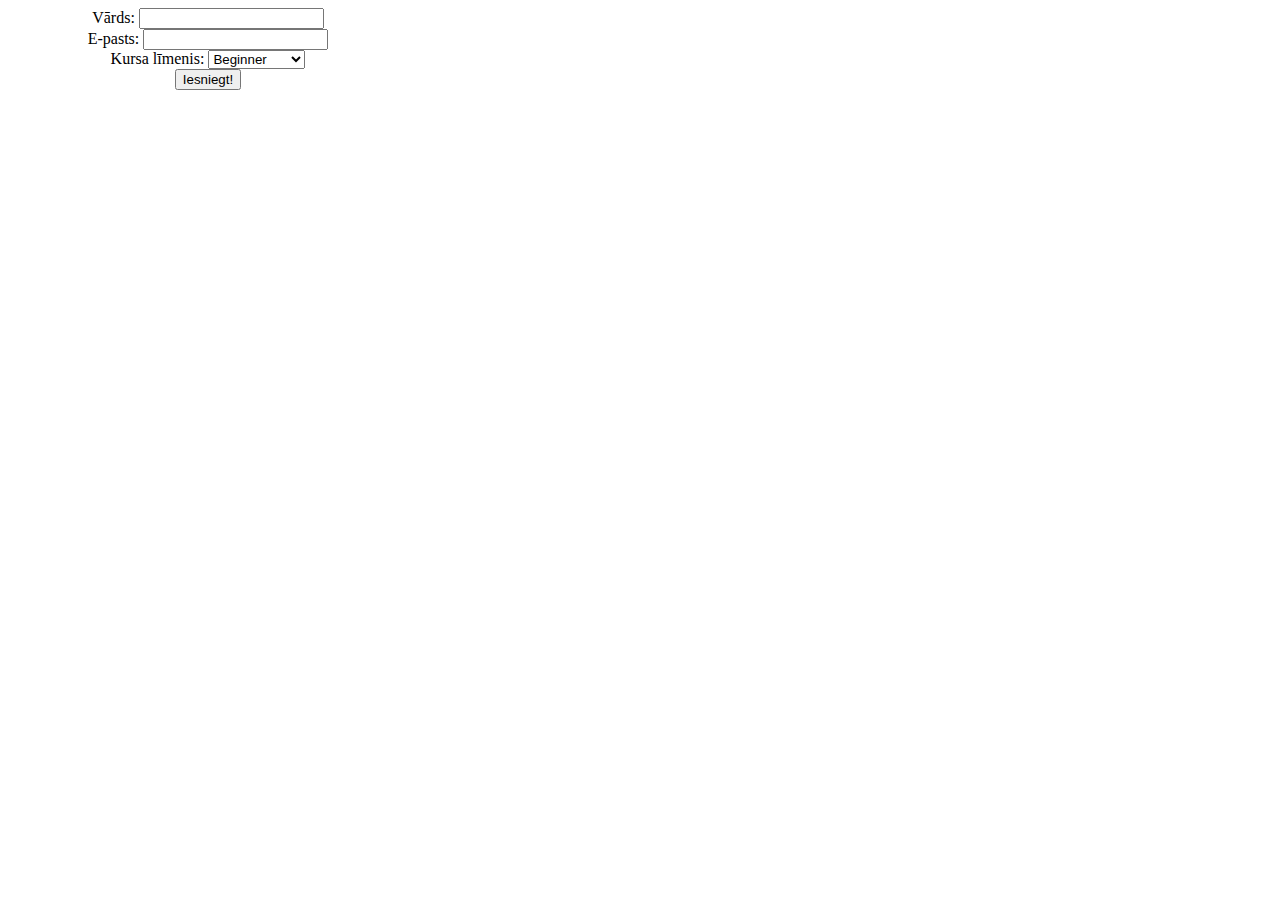
<file: index.html>
<!DOCTYPE html>
<html lang="en">
  <head>
    <meta charset="UTF-8" />
    <meta name="viewport" content="width=device-width, initial-scale=1.0" />
    <link rel="stylesheet" href="style.css">
    <title>Piesakieties webināram!</title>
  </head>
  <body>
    <form action="#">
      <label for="name">Vārds:</label>
      <input type="text" name="name" id="name" /> <br />
      <label for="email">E-pasts:</label>
      <input type="text" name="email" id="email" /> <br />
      <label for="level">Kursa līmenis:</label>
      <select name="level" id="level">
        <option value="beginner">Beginner</option>
        <option value="intermediate">Intermediate</option>
        <option value="advanced">Advanced</option>
      </select>
      <br>
      <button type="submit">Iesniegt!</button>
    </form>
  </body>
</html>
</file>
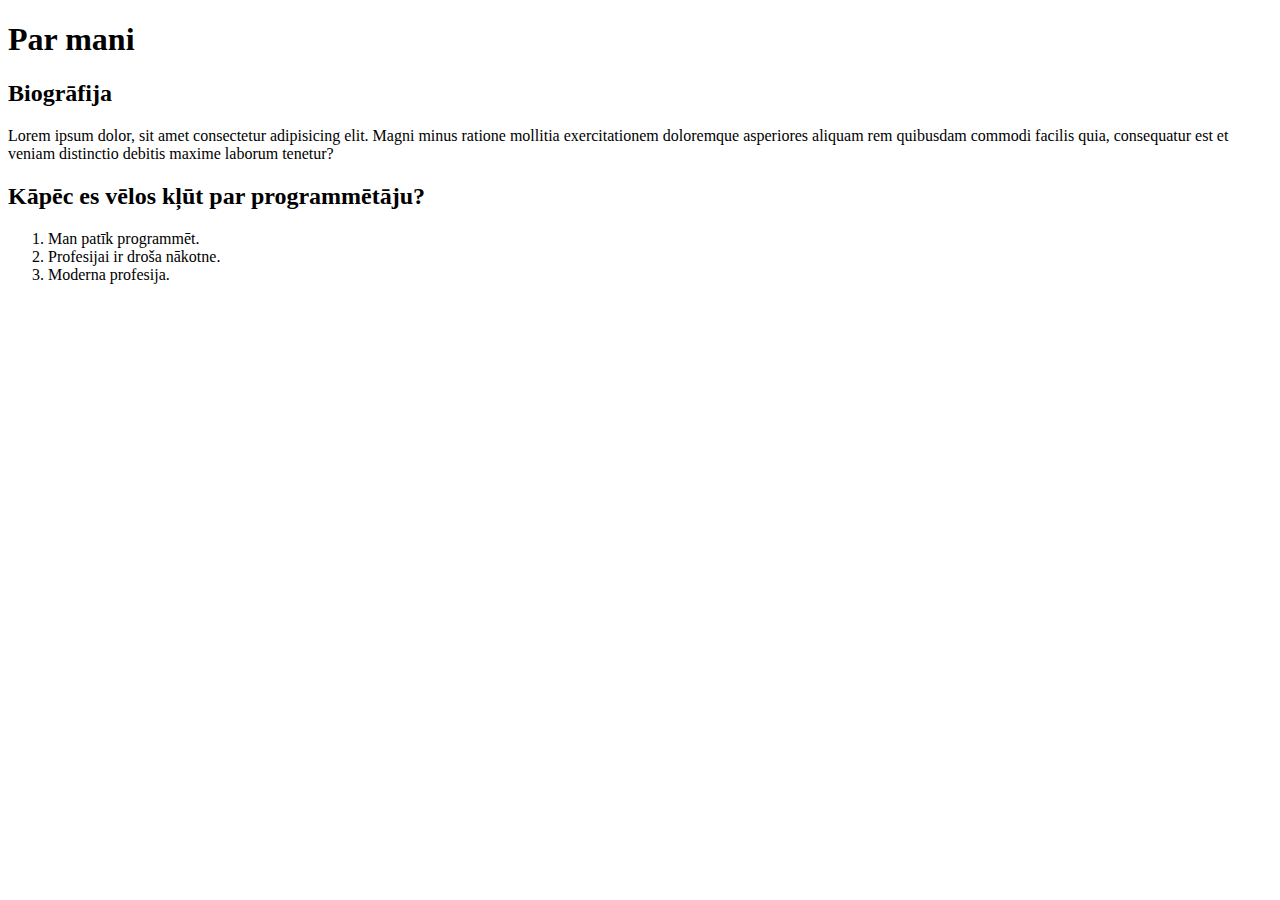
<file: about.html>
<!DOCTYPE html>
<html lang="en">
  <head>
    <meta charset="UTF-8" />
    <meta name="viewport" content="width=device-width, initial-scale=1.0" />
    <title>Document</title>
  </head>
  <body>
    <h1>Par mani</h1>
    <h2>Biogrāfija</h2>
    <p>
      Lorem ipsum dolor, sit amet consectetur adipisicing elit. Magni minus
      ratione mollitia exercitationem doloremque asperiores aliquam rem
      quibusdam commodi facilis quia, consequatur est et veniam distinctio
      debitis maxime laborum tenetur?
    </p>
    <h2>Kāpēc es vēlos kļūt par programmētāju?</h2>
     <ol>
        <li>Man patīk programmēt.</li>
        <li>Profesijai ir droša nākotne.</li>
        <li>Moderna profesija.</li>
     </ol>
  </body>
</html>
</file>
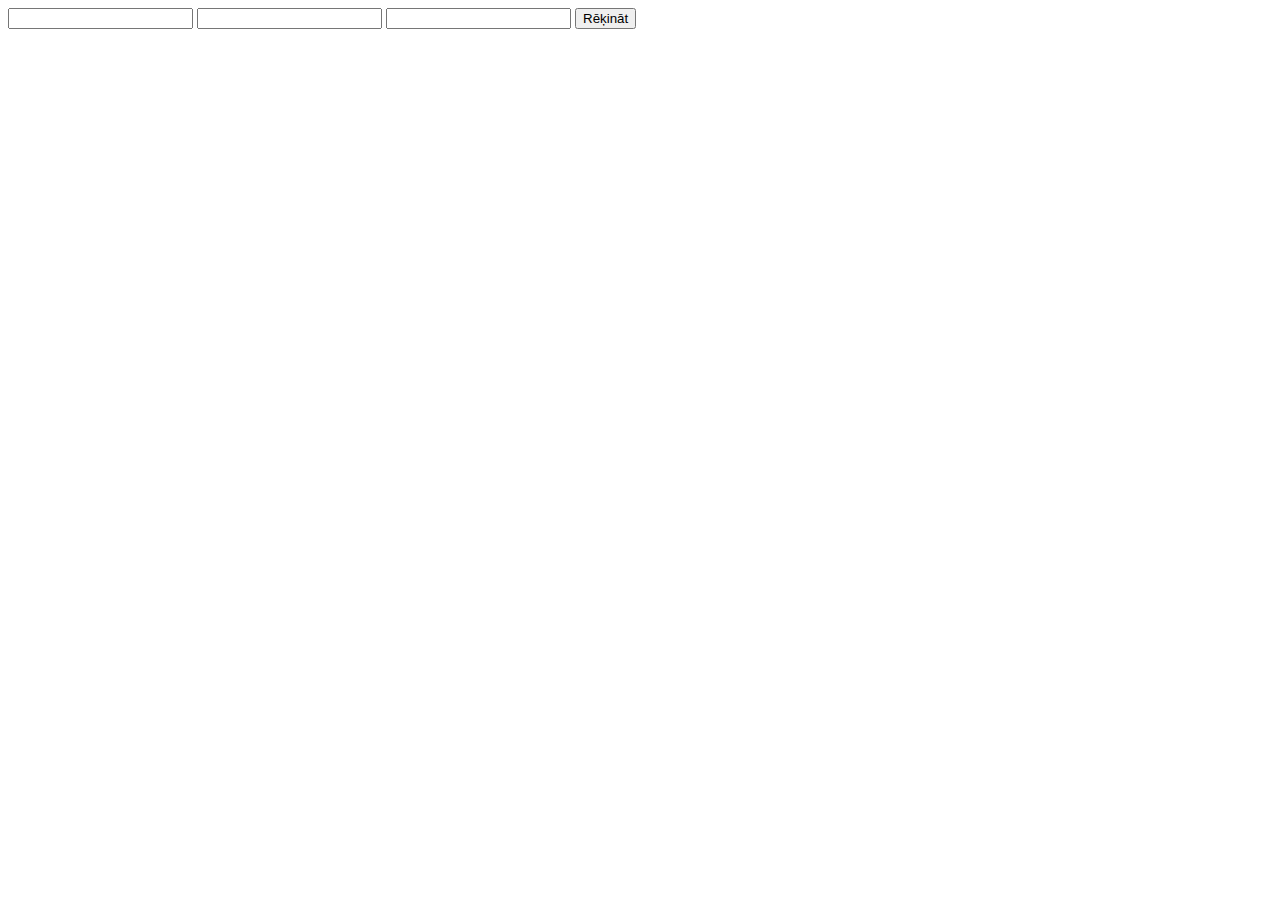
<file: calculator.html>
<!DOCTYPE html>
<html lang="en">
  <head>
    <meta charset="UTF-8" />
    <meta name="viewport" content="width=device-width, initial-scale=1.0" />
    <title>Document</title>
  </head>
  <body>
    <form action="#">
      <input type="text" name="cipars1" id="cipars1" />
      <input type="text" name="zīme" id="zīme" />
      <input type="text" name="cipars2" id="cipars2" />
      <button type="button" name="poga" id="poga">Rēķināt</button>
    </form>
  </body>
  <script>
    let button = document.getElementById("poga");

    button.addEventListener("click", function (e) {
      let number1 = document.getElementById("cipars1").value;
      let sign = document.getElementById("zīme").value;
      let number2 = document.getElementById("cipars2").value;

    if ((sign = "*")) {
        let result = number1 * number2;
        console.log(result);
      }
    else
    if ((sign = ":")) {
        let result = number1 / number2;
        console.log(result);
      }
    else
    if (sign = "+") {
        let result = (number1 + number2)
        console.log(result)
      }
    else
    if (sign = "-") {
        let result = (number1 - number2)
        console.log(result)
    }
    });
  </script>
</html>
</file>
<file: style.css>
form {
    width: 400px;
    text-align: center;
}
</file>
